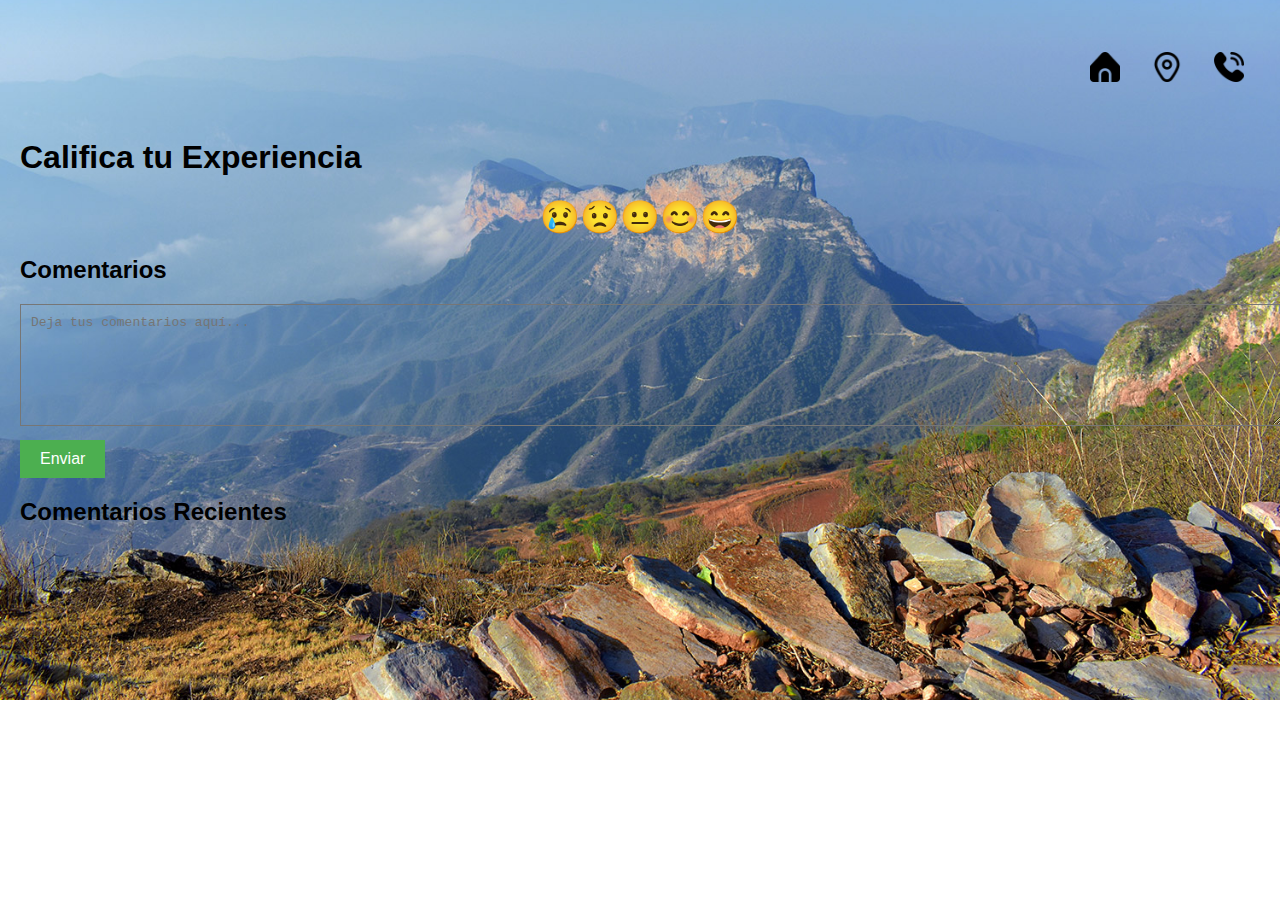
<file: calificanos.html>
<!DOCTYPE html>
<html lang="es">
<head>
    <meta charset="UTF-8">
    <meta name="viewport" content="width=device-width, initial-scale=1.0">
    <link rel="stylesheet" href="css/calificanos.css">
    <title>Calificación de la Experiencia</title>
</head>
<body>
    <header>
        <div class="container">
            <h1></h1>
            <nav>
                <ul>
                    <li><a href="index.html"><img src="res/hogar.png" alt="Inicio" width="30px" height="30px"></a></li>
                    <li><a href="mapa.html"><img src="res/marcador.png" alt="Destinos" width="30px" height="30px"></a></li>
                    <li><a href="contactanos.html"><img src="res/llamada-telefonica.png" alt="Contáctanos" width="30px" height="30px"></a></li>
                </ul>
            </nav>
        </div>
    </header>
    <h1>Califica tu Experiencia</h1>
    <form id="ratingForm" action="guardar_comentario.php" method="post">
        <div class="rating">
            <input type="radio" id="star5" name="rating" value="5"><label for="star5">😄</label>
            <input type="radio" id="star4" name="rating" value="4"><label for="star4">😊</label>
            <input type="radio" id="star3" name="rating" value="3"><label for="star3">😐</label>
            <input type="radio" id="star2" name="rating" value="2"><label for="star2">😟</label>
            <input type="radio" id="star1" name="rating" value="1"><label for="star1">😢</label>
        </div>
        <div class="comments">
            <h2>Comentarios</h2>
            <textarea name="comentario" placeholder="Deja tus comentarios aquí..."></textarea>
        </div>
        <button class="submit-btn" type="submit">Enviar</button>
    </form>

    <h2>Comentarios Recientes</h2>
    <div id="comentarios">
    </div>

    <script>
        document.getElementById('ratingForm').addEventListener('submit', function(event) {
            event.preventDefault(); // Evita el envío normal del formulario

            var formData = new FormData(this);
            var xhr = new XMLHttpRequest();
            xhr.open('POST', this.action, true);
            xhr.setRequestHeader('Accept', 'application/json');

            xhr.onload = function() {
                if (xhr.status >= 200 && xhr.status < 300) {
                    var response = JSON.parse(xhr.responseText);
                    if (response.status === 'success') {
                        // Agrega el nuevo comentario a la sección de comentarios recientes
                        var comentariosDiv = document.getElementById('comentarios');
                        var newComment = document.createElement('div');
                        newComment.className = 'comment';
                        newComment.innerHTML = '<strong>Rating: ' + response.rating + '</strong><p>' + response.comentario + '</p>';
                        comentariosDiv.insertBefore(newComment, comentariosDiv.firstChild);

                        // Opcional: Limpiar el formulario
                        document.getElementById('ratingForm').reset();
                    } else {
                        alert('Error al enviar el comentario.');
                    }
                } else {
                    alert('Error en la solicitud.');
                }
            };

            xhr.send(formData);
        });
    </script>
</body>
</html>
</file>
<file: css/calificanos.css>
body {
    background-image: url('../res/comentarios.jpg');
    background-size: cover; /* Ajusta la imagen para cubrir todo el fondo */
    background-repeat: no-repeat; /* Evita que la imagen se repita */
    background-position: center; /* Centra la imagen en el fondo */
    font-family: Arial, sans-serif;
    margin: 20px;
}
.rating {
    display: flex;
    flex-direction: row-reverse;
    justify-content: center;
}
.rating input {
    display: none;
}
.rating label {
    font-size: 2em;
    cursor: pointer;
}
.rating input:checked ~ label {
    color: #f5b301;
}
.rating label:hover,
.rating label:hover ~ label {
    color: #f5b301;
}
.comments {
    margin-top: 20px;
}
.comments textarea {
    width: 100%;
    height: 100px;
    padding: 10px;
    font-size: 1em;
    background-color: transparent;
}
.submit-btn {
    margin-top: 10px;
    padding: 10px 20px;
    font-size: 1em;
    background-color: #4CAF50;
    color: white;
    border: none;
    cursor: pointer;
}
.comment {
    border: 1px solid #000000;
    padding: 10px;
    margin-top: 10px;
}
header {
    background-color:none;
    color: white;
    padding: 1rem 0;
}

header .container {
    display: flex;
    justify-content: space-between;
    align-items: center;
}

header h1 {
    margin: 0;
}

nav ul {
    list-style: none;
    margin: 1rem;
    padding: 0;
    display: flex;
}

.container ul li a img {
    transition: transform 0.3s ease;
    margin-left: 2rem;
}

.container ul li a:hover img {
    transform: scale(1.2);
}
</file>
